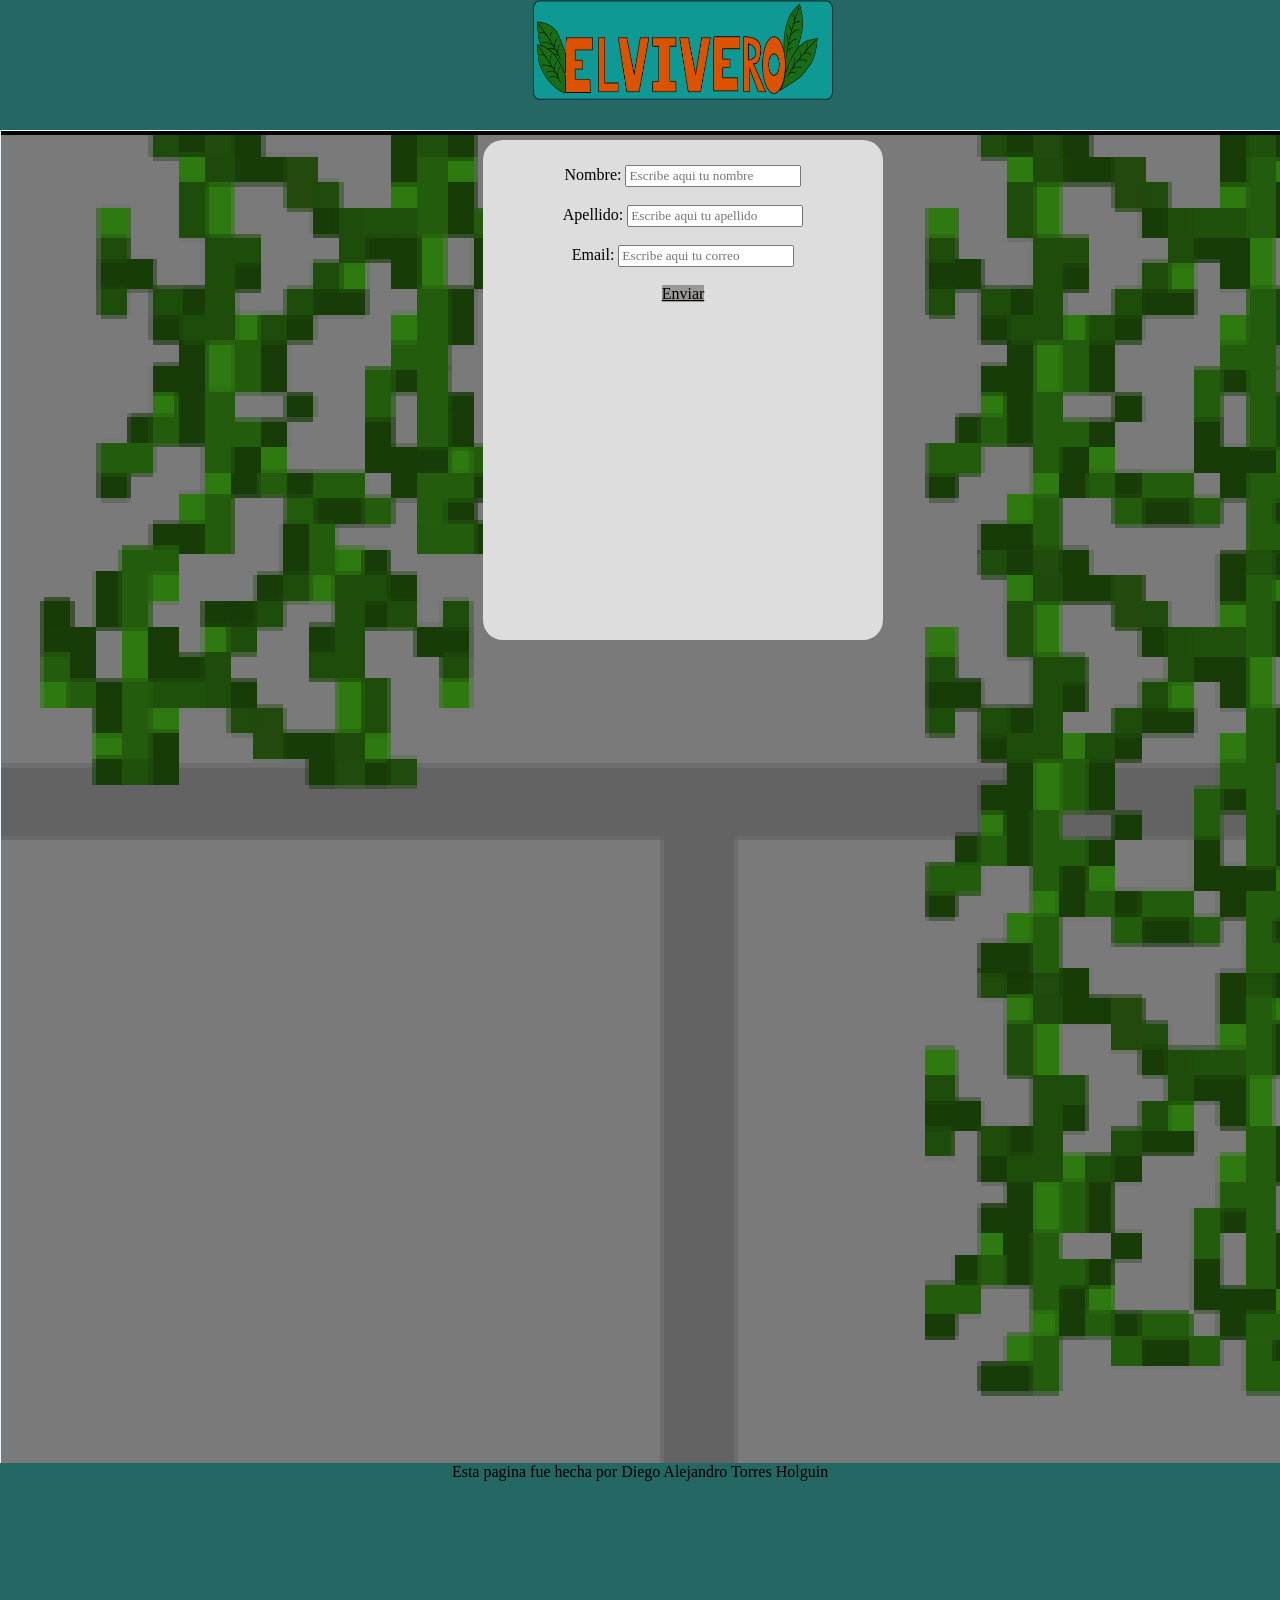
<file: index.html>
<!DOCTYPE html>
<html lang="en">
<head>
    <meta charset="UTF-8">
    <meta name="viewport" content="width=device-width, initial-scale=1.0">
    <title>El vivero</title>
    <link rel="stylesheet" href="Css/estilo.css">
</head>
<body>
    <header>
    <img src="img/Logo.png" alt="" height="100px" width="300">
    </header>
    
    <main>
        <section>
        <label for="name">Nombre:</label>
        <input type="name" type ="text" id="name" type="text" maxlength="20" placeholder="Escribe aqui tu nombre"><br><br>
        <label for="apellido">Apellido:</label>
        <input id="apellido" type="text" id="name" type="text" maxlength="20" placeholder="Escribe aqui tu apellido"><br><br>
        <label for="Email">Email:</label>
        <input type="em" name=""  id="" id="name" type="text" maxlength="25" placeholder="Escribe aqui tu correo"><br><br>
        <a href="index2.html" class="index-btn">Enviar</a>
        </section>
    </main>
    <footer>
        <p>Esta pagina fue hecha por Diego Alejandro Torres Holguin</p>
    </footer>
</body>
</html>
</file>
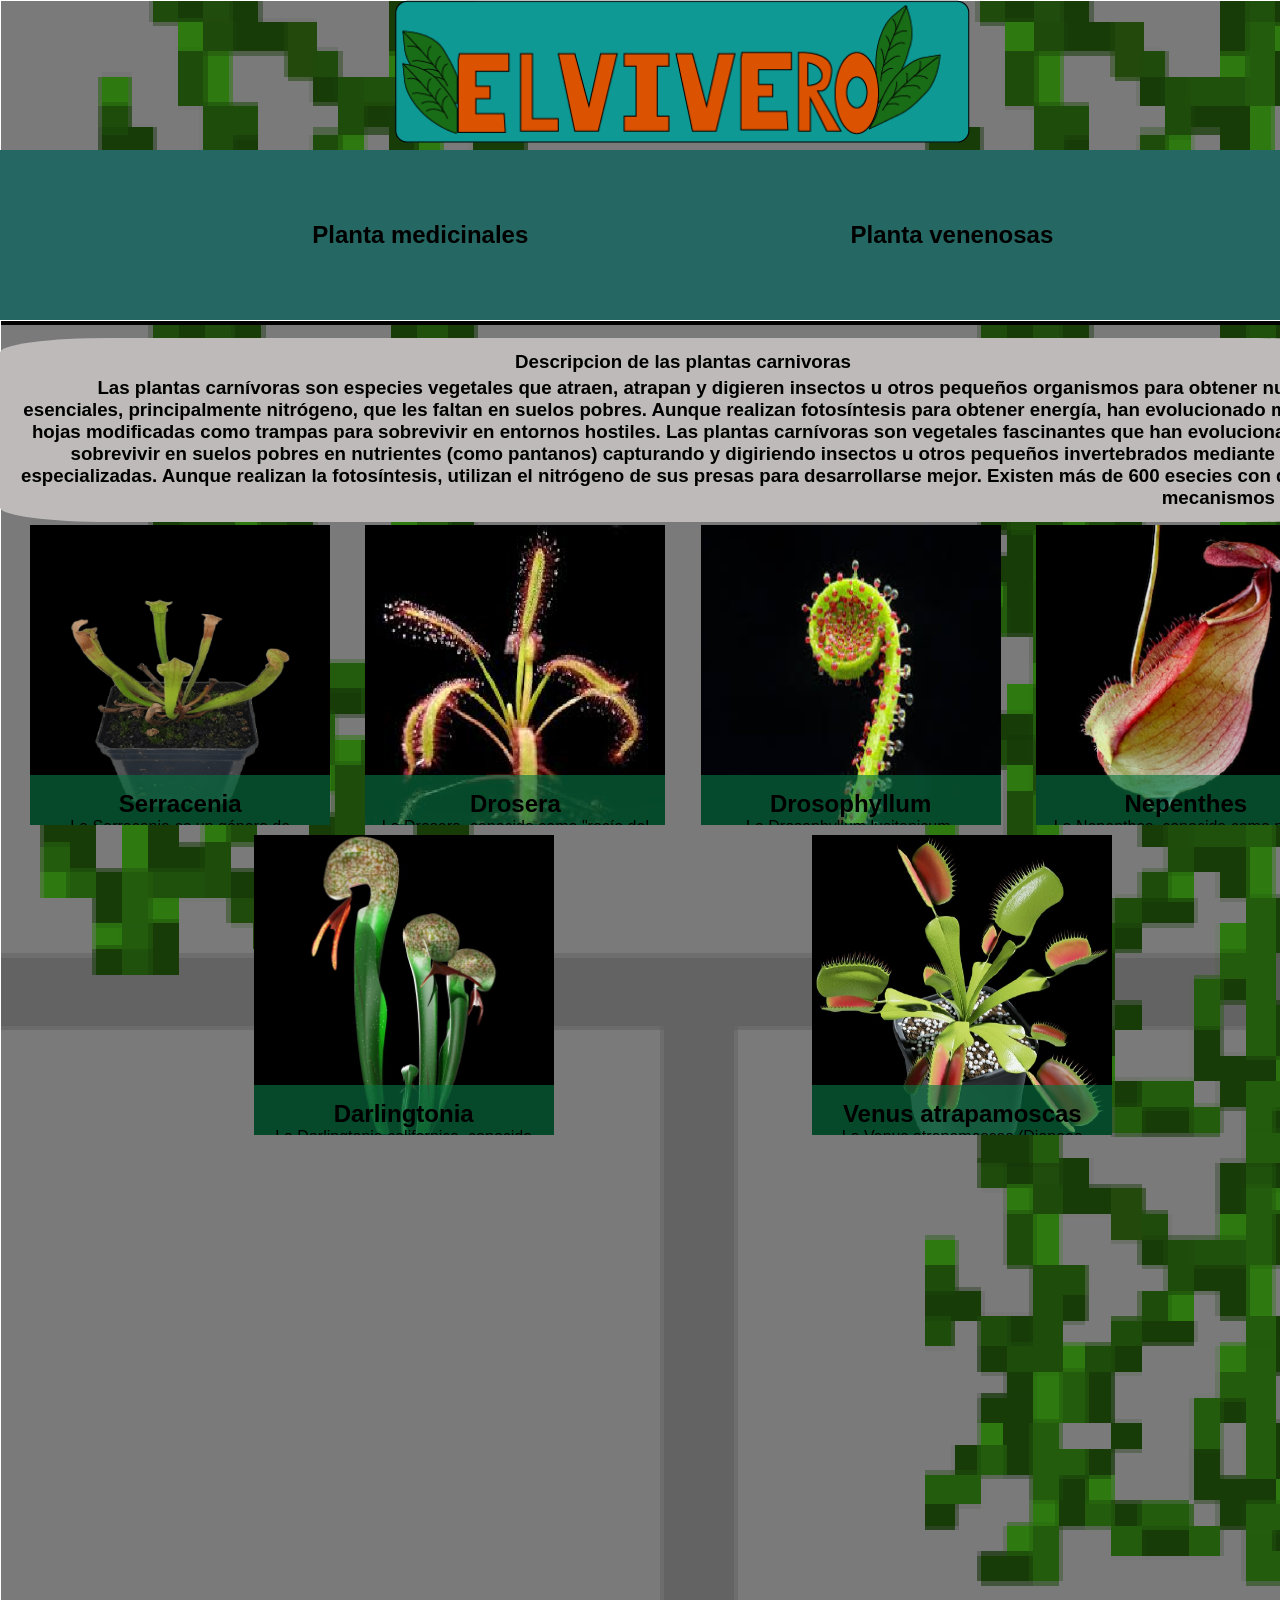
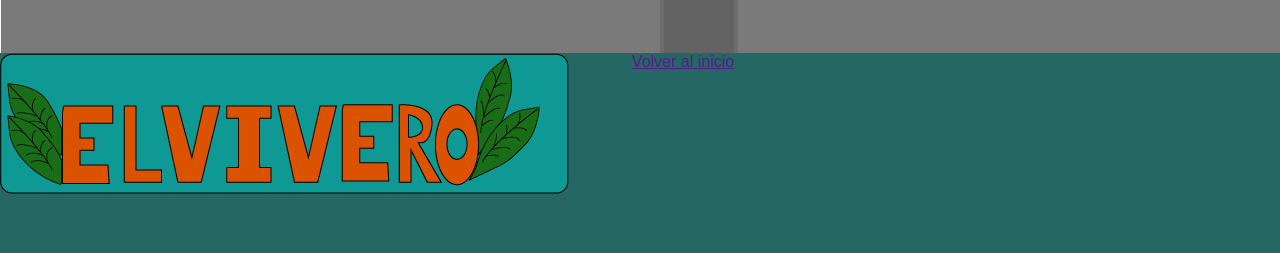
<file: index2.html>
<!DOCTYPE html>
<html lang="en">
<head>
    <meta charset="UTF-8">
    <meta name="viewport" content="width=device-width, initial-scale=1.0">
    <title>Plantas carnivoras</title>
     <link rel="stylesheet" href="Css/estilo2.css">
</head>
<header>
    <img src="img/Logo.png">
</header>
<body>
    <nav>
        <a href="index3.html" class="index-btn"><h2>Planta medicinales</h2></a>
        <a href="index4.html" class="index-btn"><h2>Planta venenosas</h2></a>
    </nav>
    <main>
    <section>
        <table>
            <thead class="table-header">
                <tr>
                    <th><h3>Descripcion de las plantas carnivoras</h3></th><br>
                </tr>
            </thead>
            <tbody>
                <tr>
                    <td>
                    <h3>Las plantas carnívoras son especies vegetales que atraen, atrapan y digieren insectos u otros pequeños organismos para obtener nutrientes esenciales, principalmente nitrógeno, que les faltan en suelos pobres. Aunque realizan fotosíntesis para obtener energía, han evolucionado mediante hojas modificadas como trampas para sobrevivir en entornos hostiles. Las plantas carnívoras son vegetales fascinantes que han evolucionado para sobrevivir en suelos pobres en nutrientes (como pantanos) capturando y digiriendo insectos u otros pequeños invertebrados mediante trampas especializadas. Aunque realizan la fotosíntesis, utilizan el nitrógeno de sus presas para desarrollarse mejor. Existen más de 600 esecies con diversos mecanismos de caza.
                    </h3></td>
                </tr>
            </tbody>
        </table>
    </section>
    <section>
        <div class="personaje">
            <img src="img/Serracenia.png" alt="" width="300px" height="300px">
            <div class="info">
                <h1>Serracenia</h1>
                <P>La Sarracenia es un género de plantas carnívoras perennes, nativas de Norteamérica, conocidas como "plantas jarra" por sus hojas tubulares en forma de embudo que atrapan insectos. Son ideales para principiantes, requieren mucha luz solar directa, sustratos pobres en nutrientes y mantener el sustrato encharcado (agua destilada).</P>
             </div>
             </div>

         <div class="personaje">
            <img src="img/Drosera.png" alt="" width="300px" height="300px">
            <div class="info">
                <h1>Drosera</h1>
                <P>La Drosera, conocida como "rocío del sol", es un género de plantas carnívoras con más de 190 especies. Utilizan hojas cubiertas de tentáculos pegajosos que secretan un mucílago brillante para atraer, atrapar y digerir pequeños insectos, complementando su nutrición en suelos pobres. Son famosas por su belleza exótica y eficacia como control natural de plagas. </P>
             </div>
             </div>

         <div class="personaje">
            <img src="img/Drosophyllum.png" alt="" width="300px" height="300px">
            <div class="info">
                <h1>Drosophyllum</h1>
                <p>La Drosophyllum lusitanicum, conocida como pino rocío o rocío del sol, es una planta carnívora única, nativa de zonas secas y arenosas del suroeste de España, Portugal y norte de Marruecos. A diferencia de otras carnívoras, prefiere climas secos, suelos pobres en nutrientes y florece tras incendios (postfueguícola). Es famosa por su aroma a miel, sus hojas pegajosas y sus flores amarillas.</p>
             </div>
             </div>

         <div class="personaje">
            <img src="img/Nepenthes.png" alt="" width="300px" height="300px">
            <div class="info">
                <h1>Nepenthes</h1>
                <p>La Nepenthes, conocida como planta jarra o copas de mono, es una planta carnívora trepadora tropical famosa por sus trampas pasivas en forma de jarrón. Originaria del Sudeste Asiático, utiliza néctar para atraer insectos, que caen en un fluido digestivo interior, proporcionándole nutrientes en suelos pobres. Requiere alta humedad, luz indirecta y sustrato húmedo.</p>
             </div>
             </div>

         <div class="personaje">
            <img src="img/Darlingtonia.png" alt="" width="300px" height="300px">
            <div class="info">
                <h1>Darlingtonia</h1>
                <p>La Darlingtonia californica, conocida como "lirio cobra", es una planta carnívora única, nativa del norte de California y Oregón, que se caracteriza por sus hojas tubulares en forma de serpiente cobra con una "capucha" y una "lengua" bífida. Utiliza un sistema de trampas pasivas con "ventanas" translúcidas para desorientar a los insectos.</p>
             </div>
             </div>

         <div class="personaje">
            <img src="img/Venusatrapamoscas.png" alt="" width="300px" height="300px">
            <div class="info">
                <h1>Venus atrapamoscas</h1>
                <p>La Venus atrapamoscas (Dionaea muscipula) es una planta carnívora famosa por sus hojas modificadas en forma de "boca" con dientes, que se cierran rápidamente para atrapar insectos y arácnidos, obteniendo nutrientes de ellos en suelos pobres. Nativa de zonas pantanosas en las Carolinas (EE.UU.).</p>
             </div>
             </div>
    </section>
    </main>
    <footer>
        <a href="">Volver al inicio</a>
    </footer>
</body>
</html>
</file>
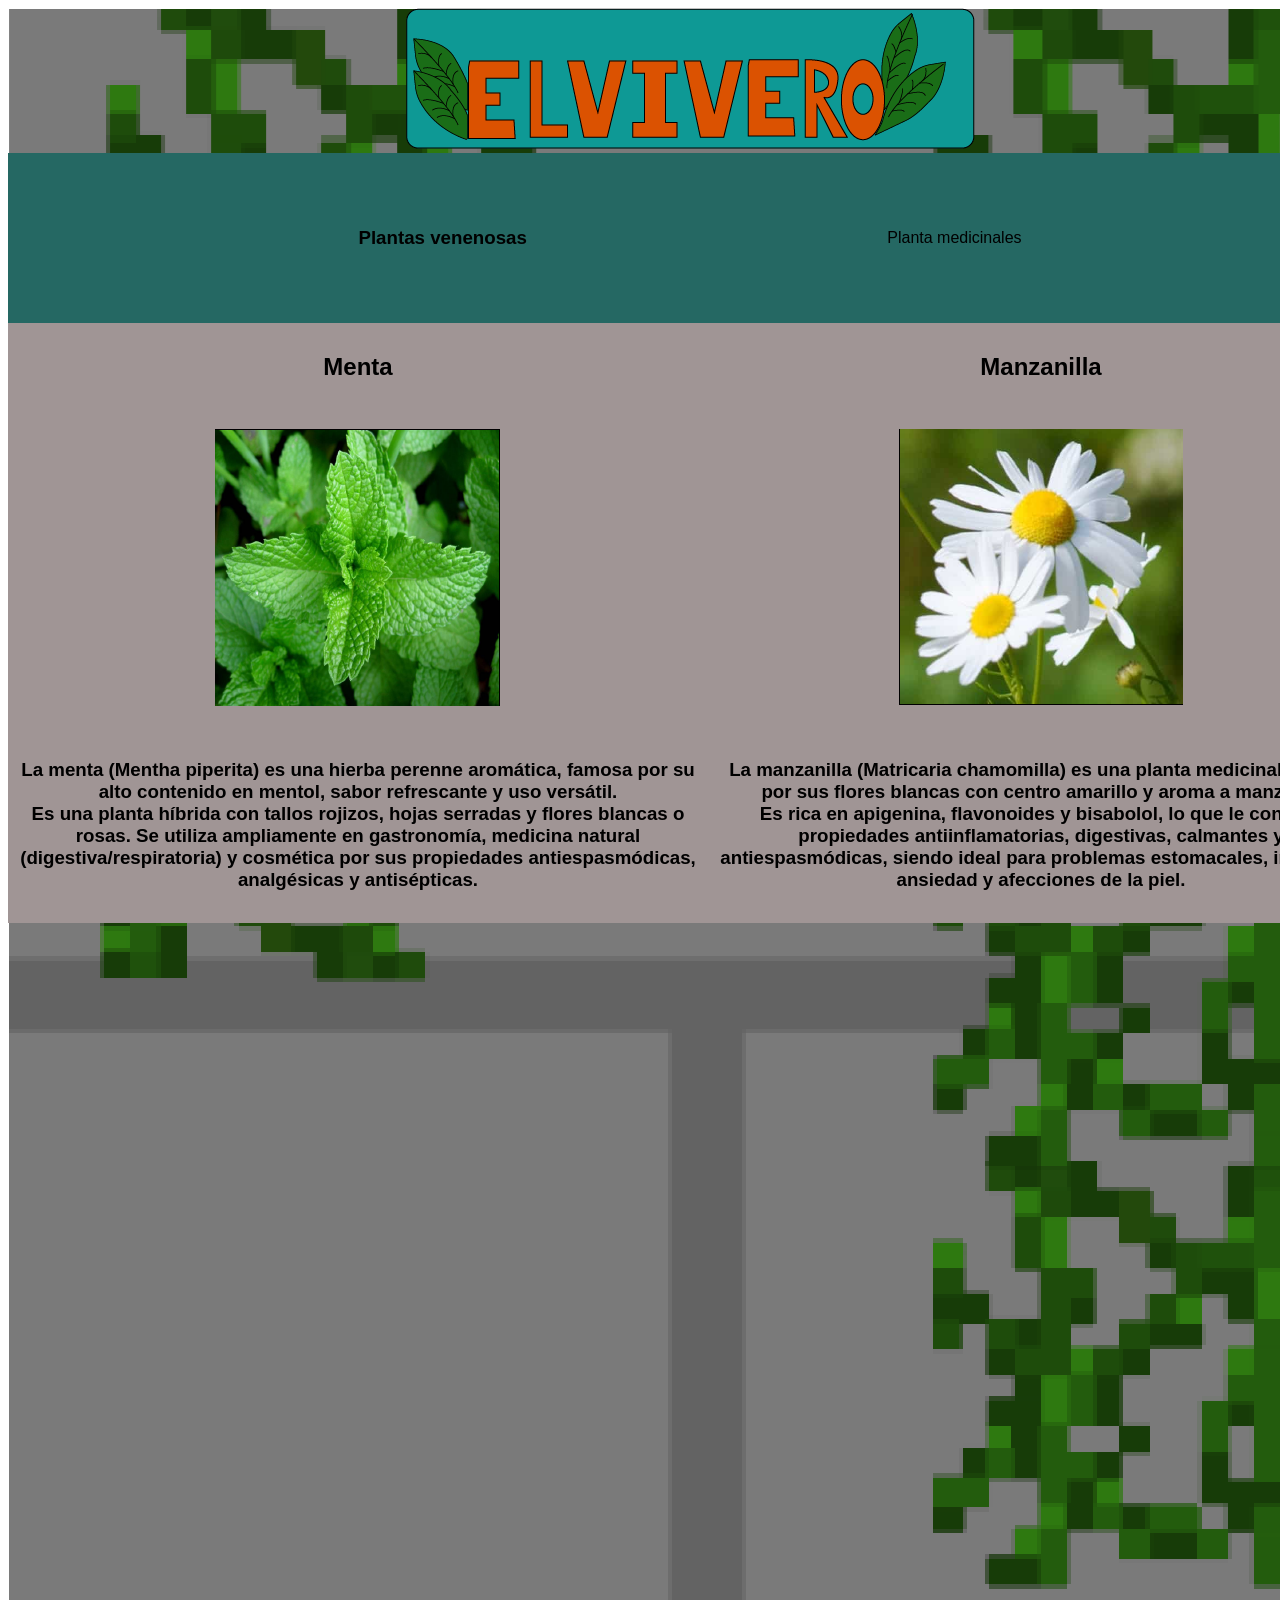
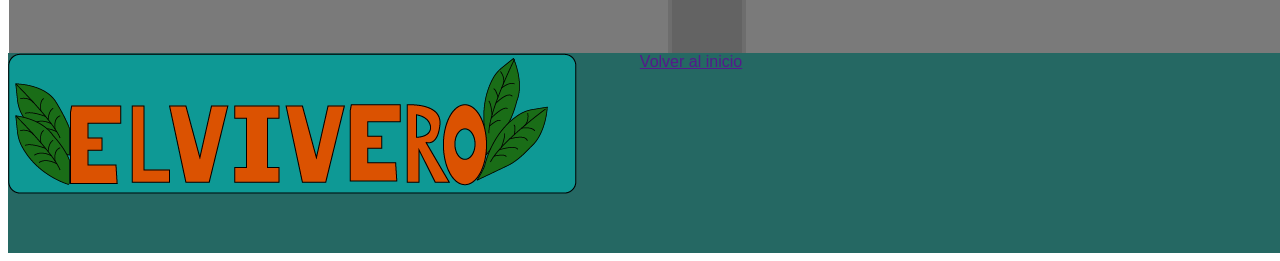
<file: index3.html>
<!DOCTYPE html>
<html lang="en">
<head>
    <meta charset="UTF-8">
    <meta name="viewport" content="width=device-width, initial-scale=1.0">
    <title>Plantas medicinales</title>
    <link rel="stylesheet" href="Css/estilo3.css">
</head>
<header>
    <img src="img/Logo.png">
</header>
<body>
    <nav>
       <a href="index4.html" class="index-btn"><h3>Plantas venenosas</h3></a>
        <a href="index3.html" class="index-btn"></h3>Planta medicinales</h3></a>
    </nav>
</body>
<section>
    
    <table>
        <thead class="table-header">
        </thead>
        <tbody>
            <tr>
                <td><h2>Menta</h2></td>
                <td><h2>Manzanilla</h2></td>
            </tr>
            <tr>
                <td><img src="img/Menta.png"></td>
                <td><img src="img/Manzanilla.png"></td>
            </tr>
            <tr>
                <td><h3>La menta (Mentha piperita) es una hierba perenne aromática, famosa por su alto contenido en mentol, sabor refrescante y uso versátil.<br> Es una planta híbrida con tallos rojizos, hojas serradas y flores blancas o rosas. Se utiliza ampliamente en gastronomía, medicina natural (digestiva/respiratoria) y cosmética por sus propiedades antiespasmódicas, analgésicas y antisépticas.</h3></td>
                <td><h3>La manzanilla (Matricaria chamomilla) es una planta medicinal famosa por sus flores blancas con centro amarillo y aroma a manzana.<br> Es rica en apigenina, flavonoides y bisabolol, lo que le confiere propiedades antiinflamatorias, digestivas, calmantes y antiespasmódicas, siendo ideal para problemas estomacales, insomnio, ansiedad y afecciones de la piel.</h3></td>
            </tr>
        </tbody>
    </table>
</section>
<footer><a href="">Volver al inicio</a></footer>
</html>
</file>
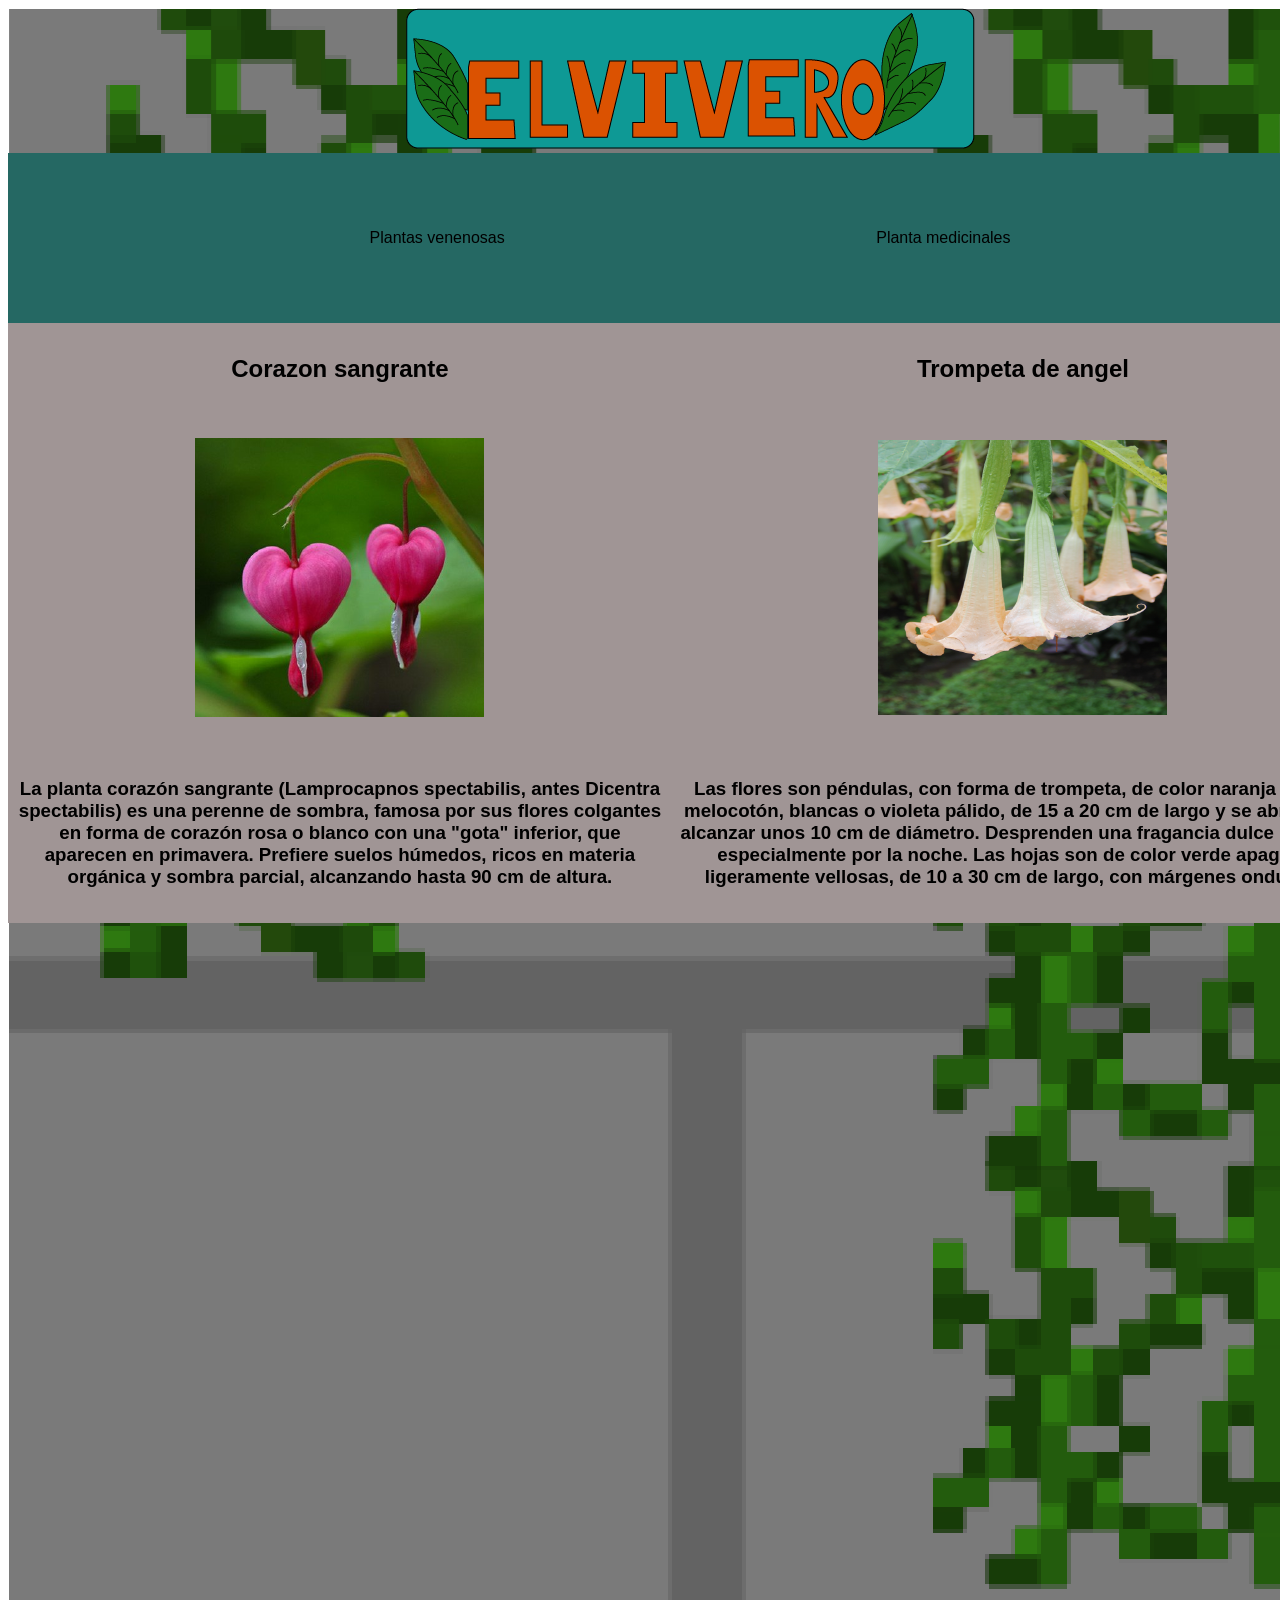
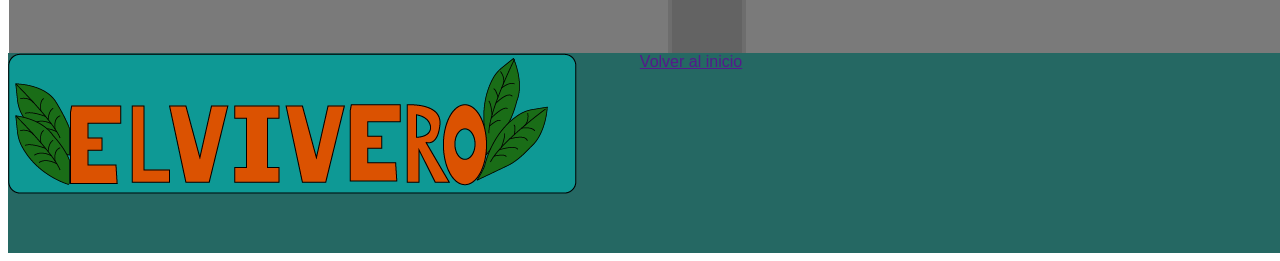
<file: index4.html>
<!DOCTYPE html>
<html lang="en">
<head>
    <meta charset="UTF-8">
    <meta name="viewport" content="width=device-width, initial-scale=1.0">
    <title>Plantas venenosas</title>
    <link rel="stylesheet" href="Css/estilo4.css">
</head>
<header>
    <img src="img/Logo.png">
</header>
<body>
    <nav>
        <a href="index4.html" class="index-btn">Plantas venenosas</a>
        <a href="index3.html" class="index-btn">Planta medicinales</a>
    </nav>
</body>
<section>
    
    <table>
        <thead class="table-header">
        </thead>
        <tbody>
            <tr>
                <td><h2>Corazon sangrante</h2></td>
                <td><h2>Trompeta de angel</h2></td>

            </tr>
            <tr>
                <td><img src="img/Corazon sangrante.png"></td>
                <td><img src="img/Trompeta de angel.png"></td>
            </tr>

            <tr>
                <td><h3>La planta corazón sangrante (Lamprocapnos spectabilis, antes Dicentra spectabilis) es una perenne de sombra, famosa por sus flores colgantes en forma de corazón rosa o blanco con una "gota" inferior, que aparecen en primavera. Prefiere suelos húmedos, ricos en materia orgánica y sombra parcial, alcanzando hasta 90 cm de altura.</h3></td>
                <td><h3>Las flores son péndulas, con forma de trompeta, de color naranja pálido a melocotón, blancas o violeta pálido, de 15 a 20 cm de largo y se abren hasta alcanzar unos 10 cm de diámetro. Desprenden una fragancia dulce e intensa, especialmente por la noche. Las hojas son de color verde apagado y ligeramente vellosas, de 10 a 30 cm de largo, con márgenes ondulados.</h3></td>
            </tr>
        </tbody>
    </table>
</section>
<footer><a href="">Volver al inicio</a></footer>
</html>
</file>
<file: Css/estilo.css>
*{
    font-family: Georgia, 'Times New Roman', Times, serif;
    margin: 0;
    box-sizing: border-box;
}
header{
    width: 1365px;
    height: 130px;
    background-color: #256863;
    margin: 0;
    text-align: center;
}
section{ /*recuadro detro formulario*/
    width: 400px;
    height: 500px; 
    background-color: rgb(221, 221, 221);
    margin: 0 auto;
    padding: 25px;
    border-radius: 20px;
}
body{ /*recuadro fuera del formulario (fondo del navegador)*/
    background-color: aliceblue;
}
main{
    width: 1366px;
    height: 1333px;
    padding: 10px;
    text-align: center;
    background-image: url(../img/imagendemain.png);
    background-repeat: no-repeat;

}
.a{
    color: rgb(0, 0, 0);
    text-decoration: none;
    padding: 15px 10px;
    transition: .4s;
    overflow: hidden;
}
a{
    background-color: rgb(155, 152, 152);
    color: rgb(0, 0, 0); 
    transform: scale(1.2);
}
footer{
    white: 1366px;
    height: 150px;
    margin: 0;
    text-align: center;
    background-color: #256863;
}
</file>
<file: Css/estilo2.css>
*{
    font-family: 'Franklin Gothic Medium', 'Arial Narrow', Arial, sans-serif;
    margin: 0;
    box-sizing: border-box;
}
header{
    width: 1365px;
    height: 150px;
    margin: 0;
    text-align: center;
    background-image: url(../img/imagenparaelheader.png);
    align-items: center;
}
header img{
    height: 95%;
}
nav{
    width: 1365.5px;
    height: 170px;
    text-align: center;
    background-color: #256863;
    display: flex;
    justify-content: space-evenly;
    align-items: center;
    margin: 0 auto;
}
nav a{
    color: rgb(0, 0, 0);
    text-decoration: none;
    padding: 15px 10px;
    transition: .4s;
    overflow: hidden;
}
nav a:hover{
    background-color: rgb(155, 152, 152);
    color: rgb(8, 133, 25); 
    transform: scale(1.2);
    border-radius: 20px;
}
thead{
    background-color: #BFBABA;
    text-align: center;
    padding: 15px 10px;
}
table{
    background-color: #BFBABA;
    padding: 10px;
    text-align: right;
    border-radius: 8%;
}
a table{
    text-align: center;
}
main{
    width: 1366px;
    height: 1333px;
    text-align: center;
    background-repeat: no-repeat;
    background-image: url(../img/imagendemain.png);
}
section{
    height: auto;
    display: flex;
    justify-content:space-evenly;
    flex-wrap: wrap;
    height: 200px;
}
info{
    width: 300px;
    height: 300px;
    background-color: rgba(0, 128, 0, 0.575);

    position: absolute ;
    top: 250px;

    transition: .8s;
    padding: 15px;
}
a section{
    height: auto;
    /*background-color: rgba(100, 3, 3, 0.842);*/
    display: flex;
    justify-content: space-evenly;
    flex-wrap: wrap;
}
.personaje{
    width: 300px;
    height: 300px;
    /*background-color: rgba(121, 21, 21, 0.856);*/
    margin: 5px;
    position: relative;
    overflow: hidden;
}
.info{
 width: 300px;
 height: 300px;
 background-color: rgba(8, 116, 66, 0.637);

 position: absolute;
 top: 250px;

 transition: .8s;
 padding: 15px;
}
 .info:hover{
    top: 20px;
}
footer{
    background-image: url(../img/Logo.png);
    width: 1366px;
    height: 200px;
    background-color: #256863;
    text-align: center;
    background-repeat: no-repeat;
}
</file>
<file: Css/estilo3.css>
*{
    font-family: 'Franklin Gothic Medium', 'Arial Narrow', Arial, sans-serif;
}
header{
    background-image: url(../img/imagenparaelheader.png);
    text-align: center;
    background-repeat: no-repeat;
    width: 1365.5px;
}
nav{
    height: 170px;
    width: 1364px;
    text-align: center;
     background-color: #256863;
    display: flex;
    justify-content: space-evenly;
    align-items: center;
    margin: 0 auto;
}
nav a{
    color: rgb(0, 0, 0);
    text-decoration: none;
    padding: 15px 10px;
    transition: .4s;
    overflow: hidden;
}
nav a:hover{
    background-color: rgb(155, 152, 152);
    color: rgb(8, 133, 25); 
    transform: scale(1.2);
    border-radius: 20px;
}
section{
background-image: url(../img/imagendemain.png);
width: 1366px;
height: 1330px;
background-repeat: no-repeat;

}
table{
    border-collapse: collapse;
    text-align: center;
    background-color: rgb(160, 149, 149);
    height: 600px;
}
td, th, tr{
    padding: 8px;
    text-align: center;
}
tr:nth-child(even){
    /*background-color: rgb(8, 133, 25);*/
}
footer{
    background-image: url(../img/Logo.png);
    width: 1366px;
    height: 200px;
    background-color: #256863;
    text-align: center;
    background-repeat: no-repeat;
}
</file>
<file: Css/estilo4.css>
*{
    font-family: 'Franklin Gothic Medium', 'Arial Narrow', Arial, sans-serif;
}
header{
    background-image: url(../img/imagenparaelheader.png);
    text-align: center;
    background-repeat: no-repeat;
    width: 1365.5px;
}
nav{
    height: 170px;
    width: 1364px;
    text-align: center;
     background-color: #256863;
    display: flex;
    justify-content: space-evenly;
    align-items: center;
    margin: 0 auto;
}
nav a{
    color: rgb(0, 0, 0);
    text-decoration: none;
    padding: 15px 10px;
    transition: .4s;
    overflow: hidden;
}
nav a:hover{
    background-color: rgb(155, 152, 152);
    color: rgb(8, 133, 25); 
    transform: scale(1.2);
    border-radius: 20px;
}
section{
background-image: url(../img/imagendemain.png);
width: 1366px;
height: 1330px;
background-repeat: no-repeat;

}
table{
    border-collapse: collapse;
    text-align: center;
    background-color: rgb(160, 149, 149);
    height: 600px;
}
td, th, tr{
    /*border: 2px solid rgb(0, 0, 0);*/
    padding: 8px;
    text-align: center;
}
tr:nth-child(even){
    /*background-color: rgb(8, 133, 25);*/
}
footer{
    background-image: url(../img/Logo.png);
    width: 1366px;
    height: 200px;
    background-color: #256863;
    text-align: center;
    background-repeat: no-repeat;
}
</file>
